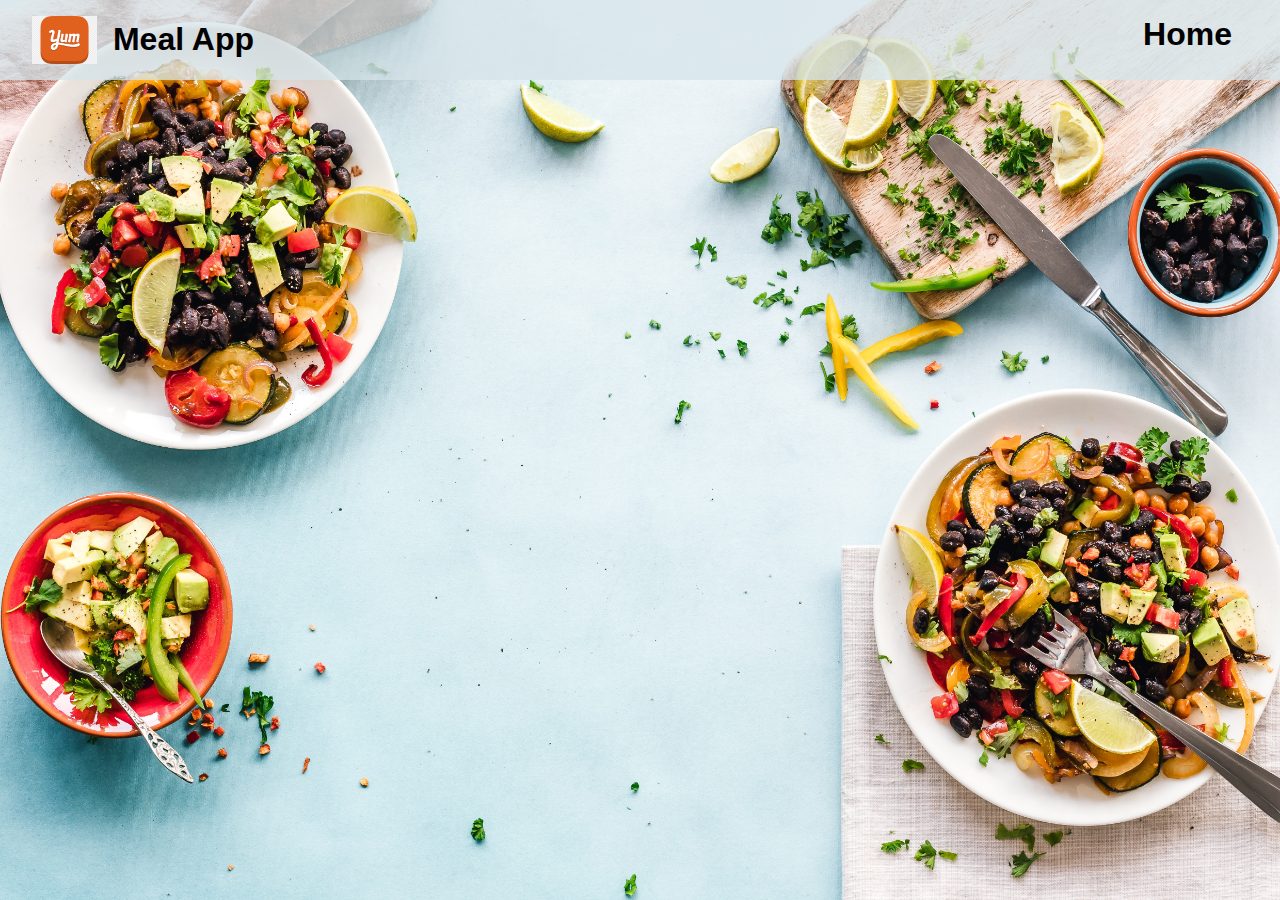
<file: favourites.html>
<!DOCTYPE html>
<html lang="en">
<head>
    <meta charset="UTF-8">
    <meta http-equiv="X-UA-Compatible" content="IE=edge">
    <meta name="viewport" content="width=device-width, initial-scale=1.0">
    <title>Favourites</title>
    <link rel="stylesheet" href="./css/common.css">
    <link rel="stylesheet" href="https://cdnjs.cloudflare.com/ajax/libs/font-awesome/6.2.1/css/all.min.css" integrity="sha512-MV7K8+y+gLIBoVD59lQIYicR65iaqukzvf/nwasF0nqhPay5w/9lJmVM2hMDcnK1OnMGCdVK+iQrJ7lzPJQd1w==" crossorigin="anonymous" referrerpolicy="no-referrer" />
</head>
<body>   

    <header id="nav-bar">
        <div id="logo"><img src="assets/logo.png" alt="">
            <h1>Meal App</h1>
        </div>
        <div id="home"><a id="home-link" href="index.html">Home</a></div>            
    </header>

    <div id="recipes" class="recipes" ></div>

    <script src="./js/favourites.js"></script>
    
</body>
</html>
</file>
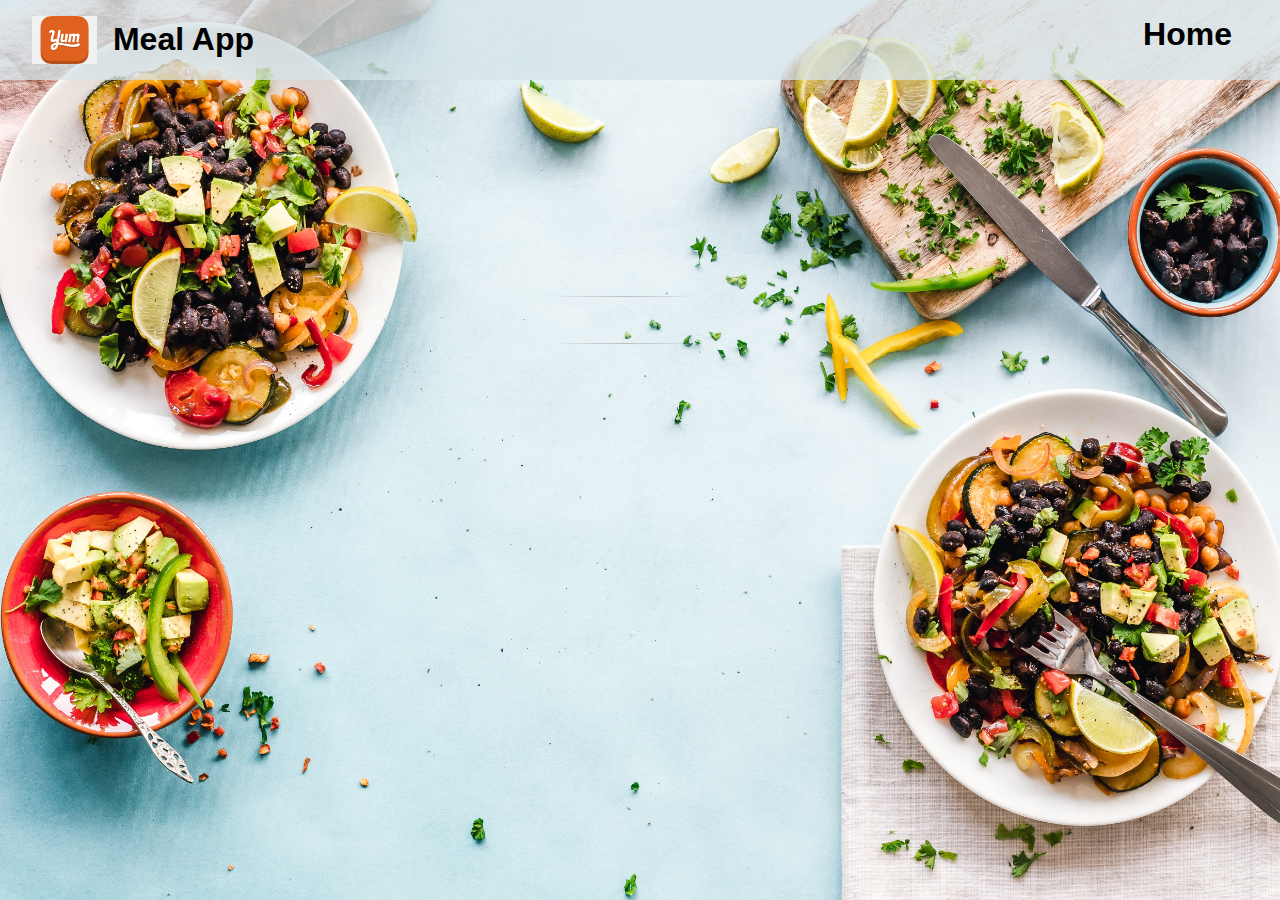
<file: meal.html>
<!DOCTYPE html>
<html lang="en">
<head>
    <meta charset="UTF-8">
    <meta http-equiv="X-UA-Compatible" content="IE=edge">
    <meta name="viewport" content="width=device-width, initial-scale=1.0">
    <title>Meal Info</title>
    <link rel="stylesheet" href="./css/common.css">
    <link rel="stylesheet" href="./css/meal-info.css">
    <link rel="stylesheet" href="https://cdnjs.cloudflare.com/ajax/libs/font-awesome/6.2.1/css/all.min.css" integrity="sha512-MV7K8+y+gLIBoVD59lQIYicR65iaqukzvf/nwasF0nqhPay5w/9lJmVM2hMDcnK1OnMGCdVK+iQrJ7lzPJQd1w==" crossorigin="anonymous" referrerpolicy="no-referrer" />
   
</head>
<body>
    <header id="nav-bar">
        <div id="logo"><img src="assets/logo.png" alt="">
            <h1>Meal App</h1>
        </div>
        <div id="home"><a id="home-link" href="index.html">Home</a></div>            
    </header>

    <div id="info-container">

        <h1 id="header"></h1>
        <h2 id="area"></h2>
        <div id="meal-info">
            <img id="thumb"  alt="">
            <div id="instructions"></div>
        </div>

        <h1 id="ingredients-info"></h1>

        <ul id="ingredients">
            
        </ul>
        


    </div>

    <script src="./js/meal.js"></script>
    
</body>
</html>
</file>
<file: css/common.css>
body{
    margin: 0;
    padding: 0;
    font-family: sans-serif;
    background-image: url(../assets/background.jpg);
    /* background-size: cover; */
    background-size: 100vw 100vh;
}

#nav-bar{
    display: flex;
    position: relative;
    justify-content:space-between;  
    background-color: rgb(213, 228, 233,0.75);    
    
    
  }
  
  
  /* h1{
    position: relative;
    margin-left: 1.5rem;
  } */
  
  #home-link{
    text-decoration: none;
    font-size: 2rem;
    margin-right: 3rem;
    position: relative;
    top: 1rem;
    font-weight: 700;
    color: black;    
  }
  
  #logo img{
    height: 3rem;
    margin-top: 1rem;
    margin-right: 1rem;
    
  }
  
  #logo{
    display: flex;
    margin-left: 2rem;
  }



  /* recipes div  */

  /* styling recipes div */

#recipes {
  margin-top: 2rem;
  display: grid;
  grid-gap: 1rem;
  grid-template-columns: repeat(4, 1fr);
  /* background-color: rgba(249, 234, 213, 255); */
  background-color: rgb(213, 228, 233,0.75);   

}

.recipe img {
  width: 15rem;
  border-radius: 50%;
}

.recipe {
  display: flex;
  flex-direction: column;
  justify-content: center;
  align-items: center;
}

.name {
  padding: 0;
  margin: 0.5rem;
}

.region {
  padding: 0;
  margin: 0.5rem;
}

.recipe a {
  text-decoration: none;
  color: brown;
}

/* fav button style */

.add-fav{
  border: none;
  background: none;
}

.add-fav i{
  font-size: 1.5rem;
}

<<<<<<< HEAD

=======
>>>>>>> 6c3a825166d6a10bff54c899c083eb8f7f4c127e
/*meadia queries*/



@media only screen and (max-width: 1000px) {
  #recipes {
    margin-top: 2rem;
    display: grid;
    grid-gap: 1rem;
    grid-template-columns: auto auto auto;
    background-color: rgba(249, 234, 213, 255);
  }
  
}

@media only screen and (max-width: 768px) {
  #recipes {
    margin-top: 2rem;
    display: grid;
    grid-gap: 1rem;
    grid-template-columns: auto auto;
    background-color: rgba(249, 234, 213, 255);
  }
  
<<<<<<< HEAD
}
=======
}
>>>>>>> 6c3a825166d6a10bff54c899c083eb8f7f4c127e
</file>
<file: css/meal-info.css>
#info-container{
    display: flex;
    flex-direction: column;
    align-items: center;
    padding: 4rem;
}

#thumb{
    border-radius: 50%;
    width: 30rem;
}

#meal-info{
    display: flex;

}

#instructions{
    font-size: 1.5rem;
    margin-left: 2rem;
    margin-top: 3rem;
    background-color: rgb(213, 228, 233,0.75);   
}

.ingredient{
    list-style: none;
    font-size: 1.5rem;
    padding: 0.5rem;
    font-weight: 700;
    letter-spacing: 0.2rem;
    /* background-color: rgba(250, 235, 214, 255); */
    background-color: rgb(213, 228, 233,0.75);   
}

#ingredients-info{
    font-size: 3rem;
}

#area{
    font-size: 2.5rem;
}


#header{
    font-size: 4rem;
}
</file>
